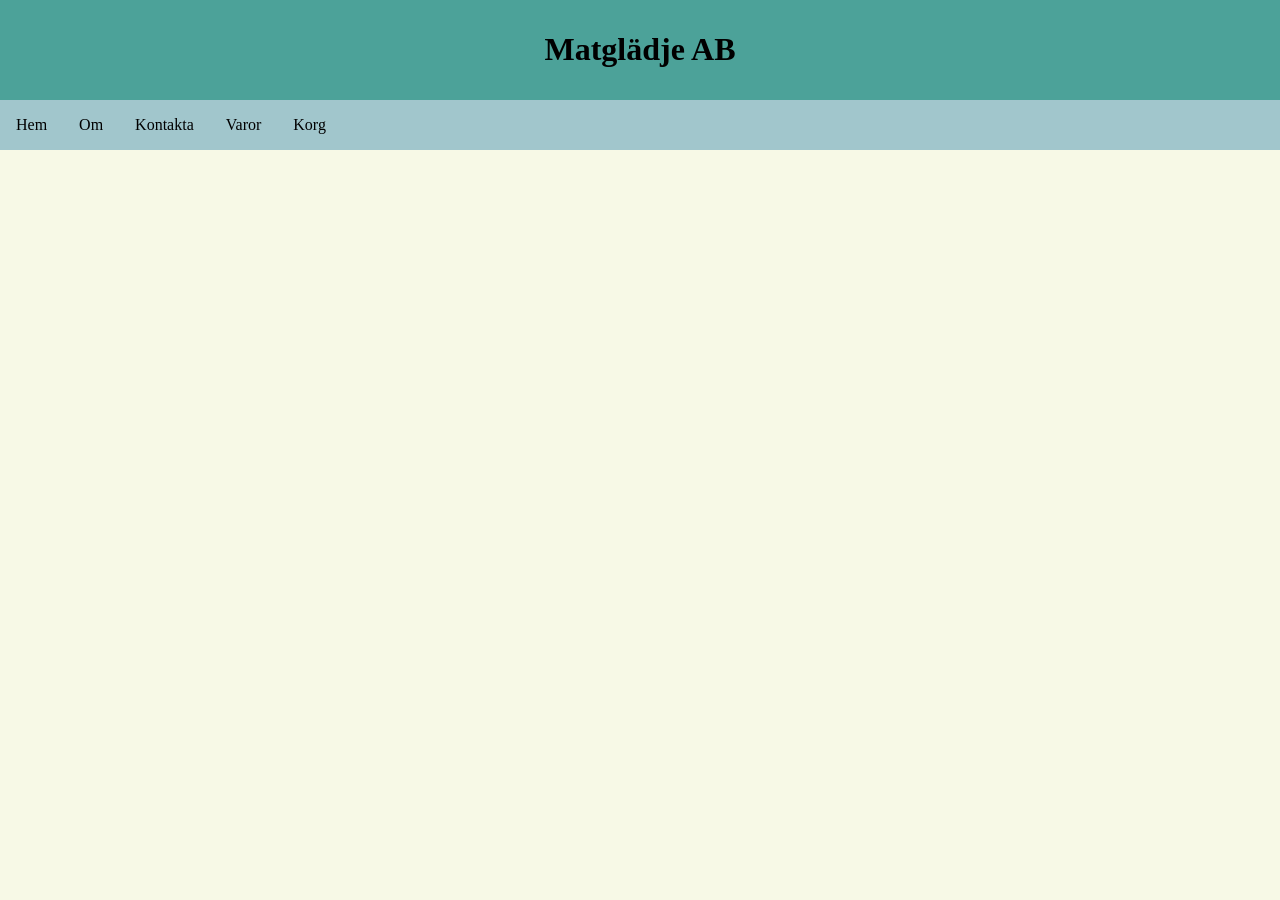
<file: kontakta.html>
<!DOCTYPE html>
<html lang="sv">
<head>
    <link rel="stylesheet" href="styles.css">
    <meta charset="UTF-8">
    <meta name="viewpoint" content="width=device-width, initial-scale=1.0">
    <title>En hemsida</title>
</head>
<body>
    <header>
        <h1>Matglädje AB</h1>
    </header>
    <div class="linje">
        <ul class="delar">
            <li><a href="home.html">Hem</a></li>
            <li><a href="om.html">Om</a></li>
            <li><a href="kontakta.html">Kontakta</a></li>
            <li><a href="varor.html">Varor</a></li>
            <li><a href="korg.html">Korg</a></li>
        </ul>
    </div>
</body>
</html>
</file>
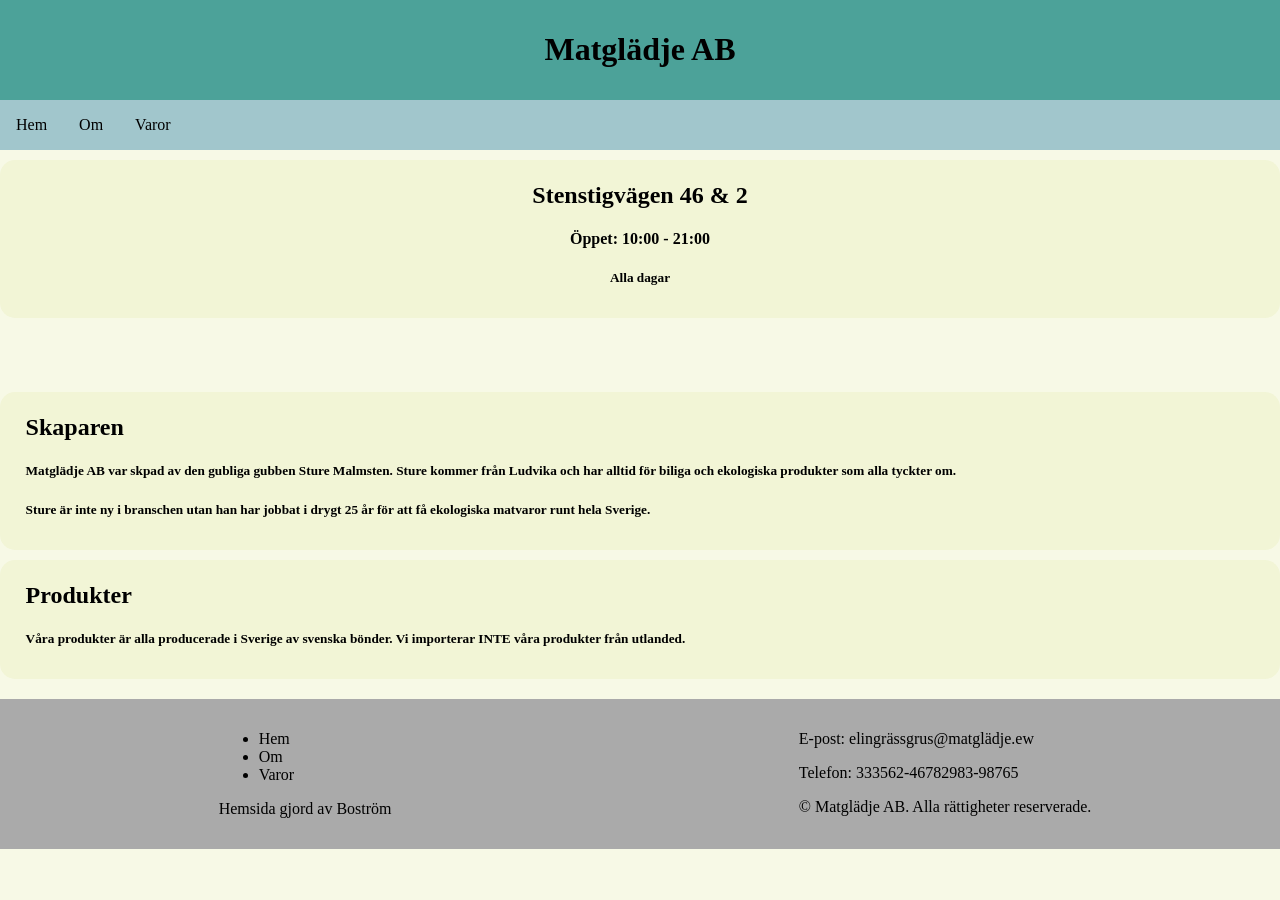
<file: om.html>
<!DOCTYPE html>
<html lang="sv">
<head>
    <link rel="stylesheet" href="styles.css">
    <meta charset="UTF-8">
    <meta name="viewpoint" content="width=device-width, initial-scale=1.0">
    <title>En hemsida</title>
</head>
<body>
    <header>
        <h1>Matglädje AB</h1>
    </header>
    <div class="linje">
        <ul class="delar">
            <li><a href="home.html">Hem</a></li>
            <li><a href="om.html">Om</a></li>
            <li><a href="varor.html">Varor</a></li>
        </ul>
    </div>
    <section class="snabbinfo">
        <div>
            <h2>Stenstigvägen 46 & 2</h2>
        </div>
        <div>
            <h4>Öppet: 10:00 - 21:00</h4>
        </div>
        <div>
            <h5>Alla dagar</h5>
        </div>
    </section>
    <section class="om-text">
        <h2>Skaparen</h2>
        <div>
            <h5>Matglädje AB var skpad av den gubliga gubben Sture Malmsten. Sture kommer från Ludvika och har alltid för biliga och ekologiska produkter som alla tyckter om.</h5>
            <h5>Sture är inte ny i branschen utan han har jobbat i drygt 25 år för att få ekologiska matvaror runt hela Sverige.</h5>
        </div>
    </section>
    <section class="om-text">
        <h2>Produkter</h2>
        <div>
            <h5>Våra produkter är alla producerade i Sverige av svenska bönder. Vi importerar INTE våra produkter från utlanded.</h5>
        </div>
    </section>
    <div>
        <h2></h2>
    </div>
    <footer class="nere">
        <div class="footer-section">
            <div class="footer-content">
                <ul class="footer-lista">
                    <li><a href="home.html">Hem</a></li>
                    <li><a href="om.html">Om</a></li>
                    <li><a href="varor.html">Varor</a></li>
                </ul>
                <p>Hemsida gjord av Boström</p>
            </div>
            <div class="footer-kontakt">
                <p>E-post: elingrässgrus@matglädje.ew</p>
                <p>Telefon: 333562-46782983-98765</p>
                <p>&copy; <span id="year"></span> Matglädje AB. Alla rättigheter reserverade.</p>
            </div>
        </div>
    </footer>
</body>
</html>
</file>
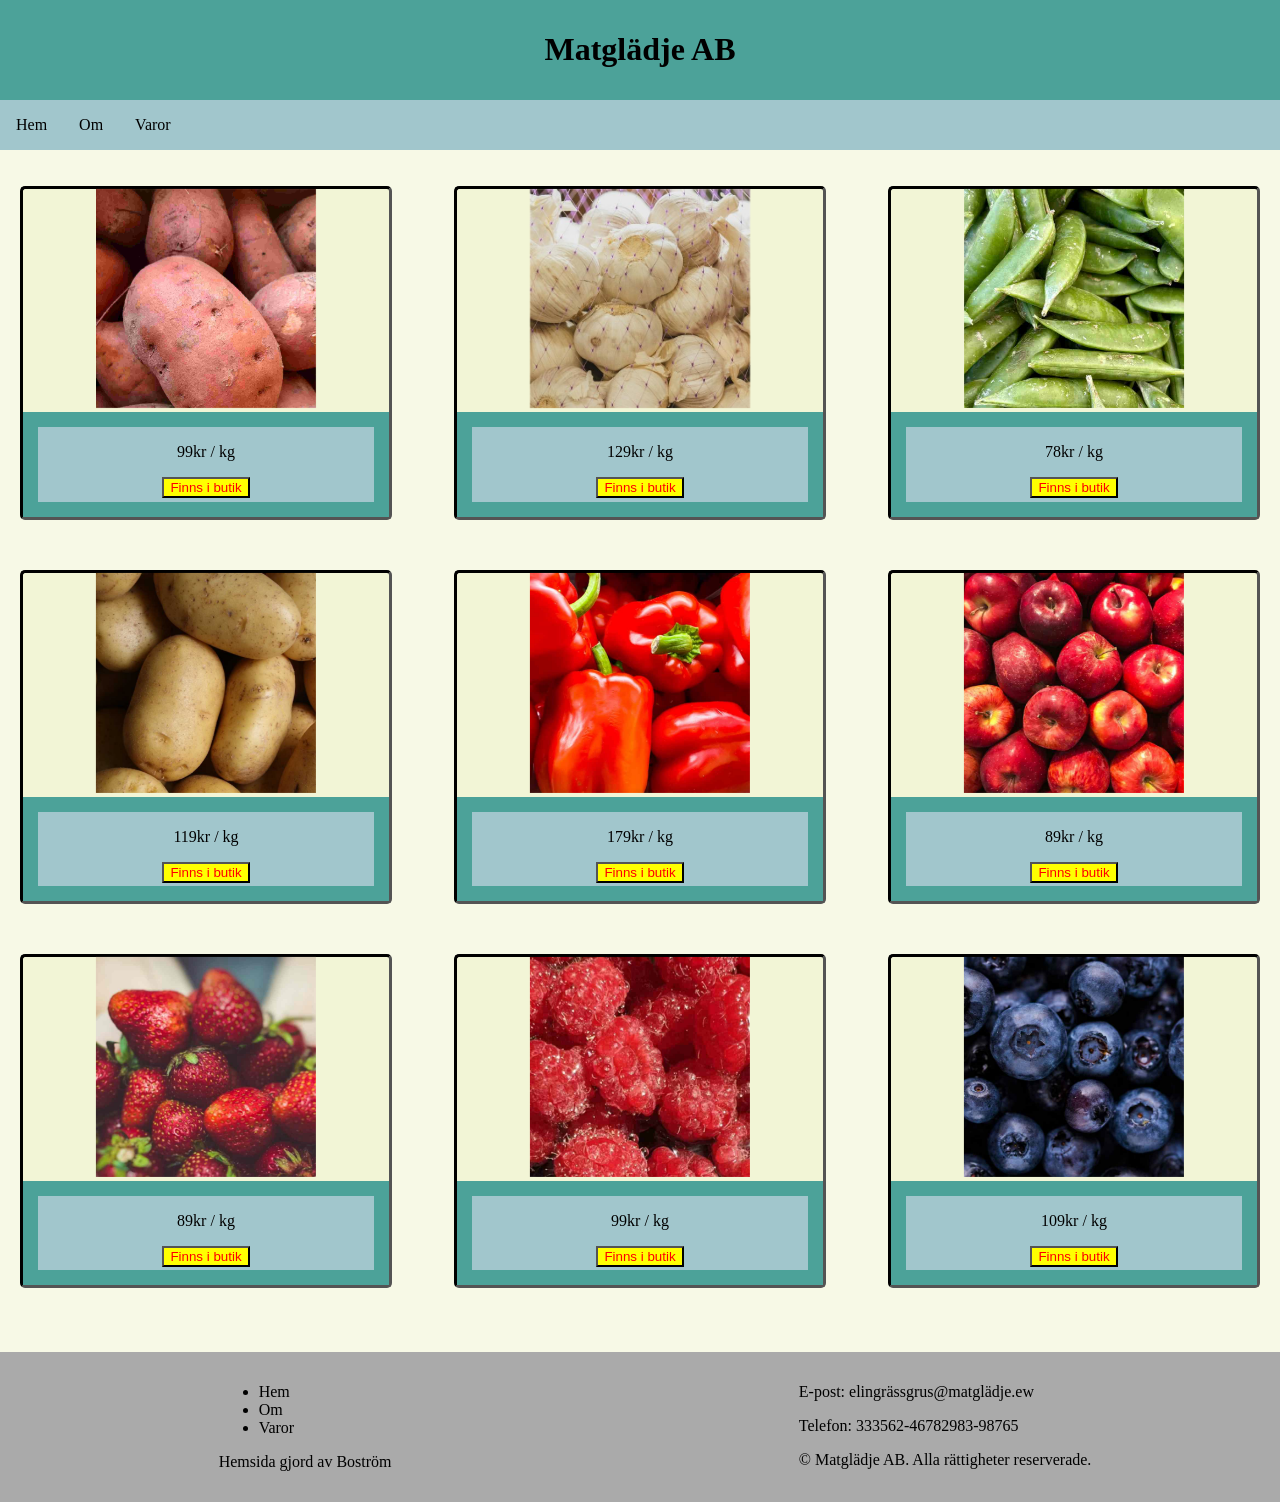
<file: varor.html>
<!DOCTYPE html>
<html lang="sv">
<head>
    <link rel="stylesheet" href="styles.css">
    <meta charset="UTF-8">
    <meta name="viewpoint" content="width=device-width, initial-scale=1.0">
    <title>En hemsida</title>
</head> 
<body>
    <div class="content">
        <header>
            <h1>Matglädje AB</h1>
        </header>
        <div class="linje">
            <ul class="delar">
                <li><a href="home.html">Hem</a></li>
                <li><a href="om.html">Om</a></li>
                <li><a href="varor.html">Varor</a></li>
            </ul>
        </div>
        <section class="produkterna">
            <ul class="produkt-lista"> 
                <li class="grid-cell">
                    <div class="pd">
                        <div class="bilden">
                            <img src="img/sotpotatis.jpg" alt="Sötpotatis" id="qw">
                            <div class="namn-style">
                                <div class="the">
                                    <p>Sötpotatis</p>
                                </div>
                            </div>
                        </div>
                        <div class="texten">
                            <p>99kr / kg</p>
                            <button class="fan">Finns i butik</button>
                        </div>
                    </div>
                </li>
                <li class="grid-cell">
                    <div class="pd">
                        <div class="bilden">
                            <img src="img/vitlok.jpg" alt="Vitlök" id="vg">
                            <div class="namn-style">
                                <div class="the">
                                    <p>Vitlök</p>
                                </div>
                            </div>
                        </div>
                        <div class="texten">
                            <p>129kr / kg</p>
                            <button class="fan">Finns i butik</button>
                        </div>
                    </div>
                </li> 
                <li class="grid-cell">
                    <div class="pd">
                        <div class="bilden">
                            <img src="img/arter.jpg" alt="Ärtor" id="ji">
                            <div class="namn-style">
                                <div class="the">
                                    <p>Ärtor</p>
                                </div>
                            </div>
                        </div>
                        <div class="texten">
                            <p>78kr / kg</p>
                            <button class="fan">Finns i butik</button>
                        </div>
                    </div>
                </li>
                <li class="grid-cell">
                    <div class="pd">
                        <div class="bilden">
                            <img src="img/potatis.jpg" alt="Potatis" id="ug">
                            <div class="namn-style">
                                <div class="the">
                                    <p>Potatis</p>
                                </div>
                            </div>
                        </div>
                        <div class="texten">
                            <p>119kr / kg</p>
                            <button class="fan">Finns i butik</button>
                        </div>
                    </div>
                </li>
                <li class="grid-cell">
                    <div class="pd">
                        <div class="bilden">
                            <img src="img/paprika.jpg" alt="Paprika" id="ko">
                            <div class="namn-style">
                                <div class="the">
                                    <p>Paprika</p>
                                </div>
                            </div>
                        </div>
                        <div class="texten">
                            <p>179kr / kg</p>
                            <button class="fan">Finns i butik</button>
                        </div>
                    </div>
                </li>
                <li class="grid-cell">
                    <div class="pd">
                        <div class="bilden">
                            <img src="img/Web_Photo_Editor.jpg" alt="Äpplen" id="im">
                            <div class="namn-style">
                                <div class="the">
                                    <p>Äpplen</p>
                                </div>
                            </div>
                        </div>
                        <div class="texten">
                            <p>89kr / kg</p>
                            <button class="fan">Finns i butik</button>
                        </div>
                    </div>
                </li>
                <li class="grid-cell">
                    <div class="pd">
                        <div class="bilden">
                            <img src="img/ejc.jpg" alt="Jordgubbar" id="wv">
                            <div class="namn-style">
                                <div class="the">
                                    <p>Jordgubbar</p>
                                </div>
                            </div>
                        </div>
                        <div class="texten">
                            <p>89kr / kg</p>
                            <button class="fan">Finns i butik</button>
                        </div>
                    </div>
                </li>
                <li class="grid-cell">
                    <div class="pd">
                        <div class="bilden">
                            <img src="img/hallon.jpg" alt="Hallon" id="mk">
                            <div class="namn-style">
                                <div class="the">
                                    <p>Hallon</p>
                                </div>
                            </div>
                        </div>
                        <div class="texten">
                            <p>99kr / kg</p>
                            <button class="fan">Finns i butik</button>
                        </div>
                    </div>
                </li>
                <li class="grid-cell">
                    <div class="pd">
                        <div class="bilden">
                            <img src="img/blabar.jpg" alt="Blåbär" id="hj">
                            <div class="namn-style">
                                <div class="the">
                                    <p>Blåbär</p>
                                </div>
                            </div>
                        </div>
                        <div class="texten">
                            <p>109kr / kg</p>
                            <button class="fan">Finns i butik</button>
                        </div>
                    </div>
                </li>
            </ul>
        </section>
    </div>
        <footer class="nere">
            <div class="footer-section">
                <div class="footer-content">
                    <ul class="footer-lista">
                        <li><a href="home.html">Hem</a></li>
                        <li><a href="om.html">Om</a></li>
                        <li><a href="varor.html">Varor</a></li>
                    </ul>
                    <p>Hemsida gjord av Boström</p>
                </div>
                <div class="footer-kontakt">
                    <p>E-post: elingrässgrus@matglädje.ew</p>
                    <p>Telefon: 333562-46782983-98765</p>
                    <p>&copy; <span id="year"></span> Matglädje AB. Alla rättigheter reserverade.</p>
                </div>
            </div>
    </footer>
</body>
</html>
</file>
<file: styles.css>
body {
    margin: 0;
    padding: 0;
    display: flex;
    flex-direction: column;
    min-height: 100vh;
    background-color: #f7f9e6;
    overflow-x: hidden;
}

.content {
    flex: 1;
}

header {
    margin: 0;
    padding: 10px;
    text-align: center;
    background-color: #4ca299;
    color: #000000;
}

.linje {
    background-color: #a1c6cc;
    color: #000000;
    border-radius: none;
}

.delar {
    padding: 0;
    margin: 0;
    list-style-type: none;
    overflow: hidden;
    text-decoration: none;
    text-align: left;
}

a:link {
    color: black;
    text-decoration: none;
}

a:visited {
    color: black;
}

.delar li {
    float: left;
}

.delar li a {
    display: block;
    text-align: center;
    padding: 16px;
    text-decoration: none;
}

.delar li a:hover {
    background-color: #4ca299;
}

.snabbinfo {
    background-color:#f2f5d6;
    text-align: center;
    margin-top: 10px;
    padding: 2px;
    padding-bottom: 10px;
    border: 2px;
    border-radius: 15px;
    margin-bottom: 5%;
}


.nere {
    background-color: #aaaaaa;
    color: black;
    margin: 0%;
    padding: 15px;
    bottom: 0;
    width: 100%;
    flex-direction: row;
    text-align: left;
    position: flex;
}

.footer-kontakt {
    margin: 0%;
}

.footer-section {
    display: flex;
    justify-content: space-around;
}

.om-text {
    background-color: #f2f5d6;
    margin-top: 10px;
    padding: 2px;
    padding-bottom: 10px;
    padding-left: 2%;
    border: 2px;
    border-radius: 15px;
    text-align: left;
}

.produkterna {
    padding: 20px;
    margin-bottom: 10%;
}

.produkt-lista {
    display: grid;
    grid-template-columns: repeat(3, 1fr);
    grid-template-rows: repeat(3, 1fr);
    list-style: none;
    column-gap: 5%;
    row-gap: 5%;
    padding: 0;
}

.pd {
    border: #000000;
    border-style: inset;
    text-align: center;
    background-color: #f2f5d6;
    border-radius: 5px;
    border-width: 3px;
}

.texten {
    background-color: #a1c6cc;
    color: black;
    border: solid;
    border-width: 15px;
    border-color: #4ca299;
}

.namn-style {
    position: absolute;
    inset: 0;
    display: flex;
    justify-content: center;
    align-items: center;
    opacity: 0;
    transition: 0.5s ease;
}

.bilden {
    opacity: 1;
    display: block;
    position: relative;
    width: fit-content;
    transition: .5s ease;
    backface-visibility: hidden;
}

.bilden img {
    transition: 0.5s ease;
    width: 50%;
}

.the {
    background-color: #a1c6cc;
    color: black;
    font-size: 16px;
    padding: 16px 32px;
}

#qw {
    width: calc(60%);
}

#vg {
    width: calc(60%);
}

#ji {
    width: calc(60%)
}

#hj {
    width: calc(60%);
}

#mk {
    width: calc(60%);
}

#wv {
    width: calc(60%);
}

#im {
    width: calc(60%);
}

#ko {
    width: calc(60%);
}

#ug {
    width: calc(60%);
}

.fan {
    margin-bottom: 1%;
    color: red;
    background-color: yellow;
}

.bilden:hover #qw {
    opacity: 0.4;
}

.bilden:hover #vg {
    opacity: 0.4;
}

.bilden:hover #ji {
    opacity: 0.4;
}

.bilden:hover #ug {
    opacity: 0.4;
}

.bilden:hover #ko {
    opacity: 0.4;
}

.bilden:hover #im {
    opacity: 0.4;
}

.bilden:hover #wv {
    opacity: 0.4;
}

.bilden:hover #mk {
    opacity: 0.4;
}

.bilden:hover #hj {
    opacity: 0.4;
}

.bilden:hover .namn-style {
    opacity: 1;
}

.fan:hover {
    background-color: rgb(255, 255, 147);
    cursor: pointer;
}

.visa-sum {
    border-radius: 5px;
    border: solid 2px;
    padding: 20px;
    height: fit-content;
    text-align: center;
}

.visa-pro {
    border-radius: 5px;
    border: solid 2px;
    padding: 20px;
    width: 400px;
    height: fit-content;
}

.visa-pris {
    border-radius: 5px;
    border: solid 2px;
    padding: 20px;
    width: 60px;
    height: fit-content;
    text-align: center;
}

.korg-cont {
    display: flex;
    flex-direction: row;
    margin: 2%;
    justify-content: center;
}

.korg-cont h3 {
    text-decoration: underline;
}
</file>
